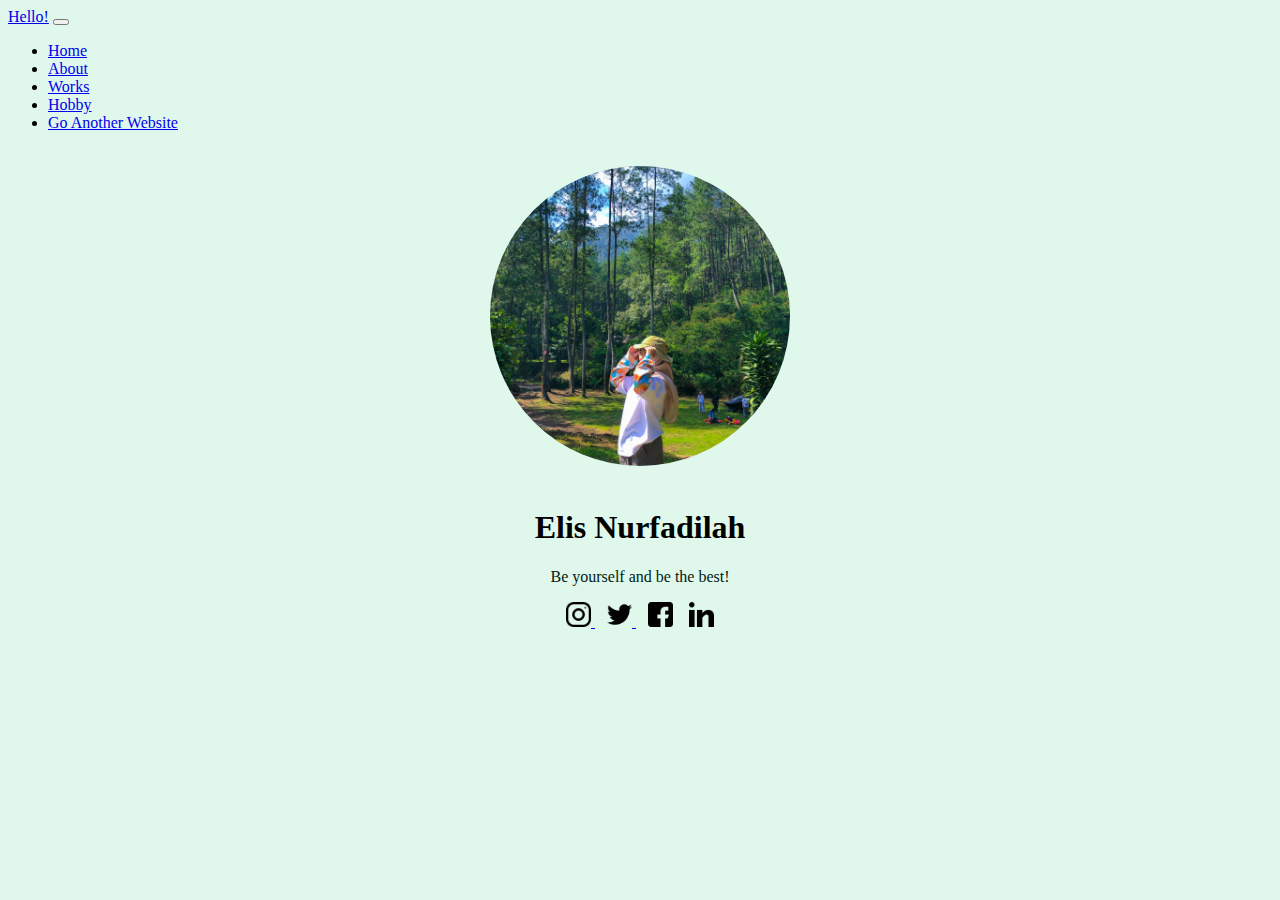
<file: index.html>
<!doctype html>
<html lang="en">
  <head>
    <!-- Required meta tags -->
    <meta charset="utf-8">
    <meta name="viewport" content="width=device-width, initial-scale=1">
    
    <!-- Bootstrap CSS -->
    <link href="https://cdn.jsdelivr.net/npm/bootstrap@5.1.0/dist/css/bootstrap.min.css" rel="stylesheet" integrity="sha384-KyZXEAg3QhqLMpG8r+8fhAXLRk2vvoC2f3B09zVXn8CA5QIVfZOJ3BCsw2P0p/We" crossorigin="anonymous">
    
    <title>Elis Nurfadilah</title>
    <link rel="stylesheet" href="style.css" />
  </head>

  <nav class="navbar navbar-expand-lg navbar-light bg-light">
    <div class="container-fluid">
      <a class="navbar-brand" href="#">Hello!</a>
      <button class="navbar-toggler" type="button" data-bs-toggle="collapse" data-bs-target="#navbarNavDropdown" aria-controls="navbarNavDropdown" aria-expanded="false" aria-label="Toggle navigation">
        <span class="navbar-toggler-icon"></span>
      </button>
      <div class="collapse navbar-collapse" id="navbarNavDropdown">
        <ul class="navbar-nav">
          <li class="nav-item">
            <a class="nav-link active" aria-current="page" href="index.html">Home</a>
          </li>
          <li class="nav-item">
            <a class="nav-link" href="page2.html">About</a>
          </li>
          <li class="nav-item">
            <a class="nav-link" href="page3.html">Works</a>
          </li>
          <li class="nav-item">
            <a class="nav-link" href="page4.html">Hobby</a>
          </li>
          <li class="nav-item">
            <a class="nav-link" href="https://www.google.co.id/?hl=id">Go Another Website</a>
          </li>
        </ul>
      </div>
    </div>
  </nav>
  <body>
    <br>
  <center><img class="round"
      src="elis.jpeg"
      alt="gambar 1"
      style="width: 300px; height: 300px"
    /></center>
    <br>
    <center><h1 class="font-monospace">Elis Nurfadilah</h1></center>
    <p class="font-monospace" align="center">Be yourself and be the best!</p>
    <center>
        <a href="https://www.instagram.com/elis.nf/">
        <img
          src="instagram.png"
          alt="logo ig"
          style="width: 25px; height: 25px""
        /> </a> &ensp;
        <a href="https://twitter.com/anomaliPple?s=09">
        <img
          src="twitter.png"
          alt="logo yt"
          style="width: 25px; height: 25px"> </a> &ensp;
          <img
          src="facebook.png"
          alt="logo yt"
          style="width: 25px; height: 25px"> </a>&ensp;
          <img
          src="linkedin.png"
          alt="logo yt"
          style="width: 25px; height: 25px"> </a> </center>
    
    <script src="https://cdn.jsdelivr.net/npm/bootstrap@5.1.0/dist/js/bootstrap.bundle.min.js" integrity="sha384-U1DAWAznBHeqEIlVSCgzq+c9gqGAJn5c/t99JyeKa9xxaYpSvHU5awsuZVVFIhvj" crossorigin="anonymous"></script>

  </body>
</html>
</file>
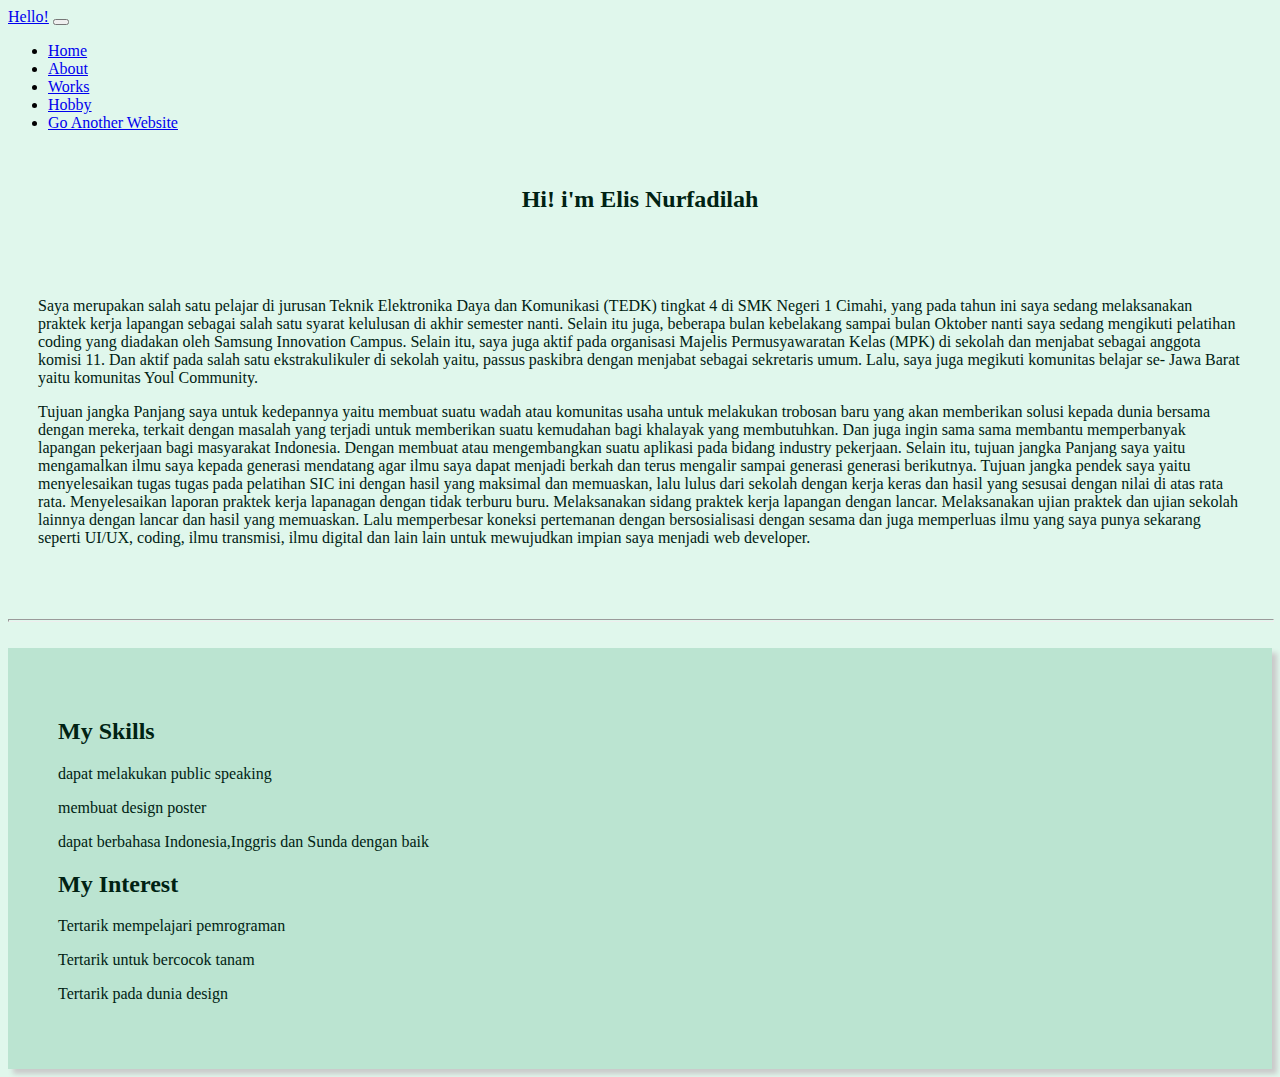
<file: page2.html>
<!doctype html>
<html lang="en">
  <head>
    <!-- Required meta tags -->
    <meta charset="utf-8">
    <meta name="viewport" content="width=device-width, initial-scale=1">

    <!-- Bootstrap CSS -->
    <link href="https://cdn.jsdelivr.net/npm/bootstrap@5.1.0/dist/css/bootstrap.min.css" rel="stylesheet" integrity="sha384-KyZXEAg3QhqLMpG8r+8fhAXLRk2vvoC2f3B09zVXn8CA5QIVfZOJ3BCsw2P0p/We" crossorigin="anonymous">
   
    <title>Elis Nurfadilah</title>
    <link rel="stylesheet" href="style.css" />
  </head>
  <nav class="navbar navbar-expand-lg navbar-light bg-light">
    <div class="container-fluid">
      <a class="navbar-brand" href="#">Hello!</a>
      <button class="navbar-toggler" type="button" data-bs-toggle="collapse" data-bs-target="#navbarNavDropdown" aria-controls="navbarNavDropdown" aria-expanded="false" aria-label="Toggle navigation">
        <span class="navbar-toggler-icon"></span>
      </button>
      <div class="collapse navbar-collapse" id="navbarNavDropdown">
        <ul class="navbar-nav">
          <li class="nav-item">
            <a class="nav-link" href="index.html">Home</a>
          </li>
          <li class="nav-item">
            <a class="nav-link active" aria-current="page" href="page2.html">About</a>
          </li>
          <li class="nav-item">
            <a class="nav-link" href="page3.html">Works</a>
          </li>
          <li class="nav-item">
            <a class="nav-link" href="page4.html">Hobby</a>
          </li>
          <li class="nav-item">
            <a class="nav-link" href="https://www.google.co.id/?hl=id">Go Another Website</a>
          </li>
        </ul>
      </div>
    </div>
  </nav>
  <body>
   
      <br>
    <h2  align="center">Hi! i'm Elis Nurfadilah</h2>
    <br>
    <div class="text">
    <p>Saya merupakan salah satu pelajar di jurusan Teknik Elektronika Daya dan Komunikasi (TEDK) tingkat 4 di SMK Negeri 1 Cimahi, yang pada tahun ini saya sedang melaksanakan praktek kerja lapangan sebagai salah satu syarat kelulusan di akhir semester nanti. Selain itu juga, beberapa bulan kebelakang sampai bulan Oktober nanti saya sedang mengikuti pelatihan coding yang diadakan oleh Samsung Innovation Campus. Selain itu, saya juga aktif pada organisasi Majelis Permusyawaratan Kelas (MPK) di sekolah dan menjabat sebagai anggota komisi 11. Dan aktif pada salah satu ekstrakulikuler di sekolah yaitu, passus paskibra dengan menjabat sebagai sekretaris umum. Lalu, saya juga megikuti komunitas belajar se- Jawa Barat yaitu komunitas Youl Community.
      </p>
    <p>Tujuan jangka Panjang saya untuk kedepannya yaitu membuat suatu wadah atau komunitas usaha untuk melakukan trobosan baru yang akan memberikan solusi kepada dunia bersama dengan mereka, terkait dengan masalah yang terjadi untuk memberikan suatu kemudahan bagi khalayak yang membutuhkan. Dan juga ingin sama sama membantu memperbanyak lapangan pekerjaan bagi masyarakat Indonesia. Dengan membuat atau mengembangkan suatu aplikasi pada bidang industry pekerjaan. Selain itu, tujuan jangka Panjang saya yaitu mengamalkan ilmu saya kepada generasi mendatang agar ilmu saya dapat menjadi berkah dan terus mengalir sampai generasi generasi berikutnya.
        Tujuan jangka pendek saya yaitu menyelesaikan tugas tugas pada pelatihan SIC ini dengan hasil yang maksimal dan memuaskan, lalu lulus dari sekolah dengan kerja keras dan hasil yang sesusai dengan nilai di atas rata rata. Menyelesaikan laporan praktek kerja lapanagan dengan tidak terburu buru. Melaksanakan sidang praktek kerja lapangan dengan lancar. Melaksanakan ujian praktek dan ujian sekolah lainnya dengan lancar dan hasil yang memuaskan. Lalu memperbesar koneksi pertemanan dengan bersosialisasi dengan sesama dan juga memperluas ilmu yang saya punya sekarang seperti UI/UX, coding, ilmu transmisi, ilmu digital dan lain lain untuk mewujudkan impian saya menjadi web developer.</p>
    </div> 
    <br>
<hr style="color:rgb(1, 0, 2);" size="3px" width="100%">
<br>
        <div class="container">
            <div class="row">
              <div class="col">
                <h2>My Skills</h2> 
    <p>dapat melakukan public speaking</p>
    <p>membuat design poster</p>
    <p>dapat berbahasa Indonesia,Inggris dan Sunda dengan baik</p>
              </div>
              <div class="col">
                <h2>My Interest</h2>
                <p>Tertarik mempelajari pemrograman</p>
                <p>Tertarik untuk bercocok tanam</p>
                <p>Tertarik pada dunia design</p>
              </div>
            </div>
          </div>
    <script src="https://cdn.jsdelivr.net/npm/bootstrap@5.1.0/dist/js/bootstrap.bundle.min.js" integrity="sha384-U1DAWAznBHeqEIlVSCgzq+c9gqGAJn5c/t99JyeKa9xxaYpSvHU5awsuZVVFIhvj" crossorigin="anonymous"></script>

  </body>
</html>
</file>
<file: style.css>
@media screen and (min-width: 480px) {
    body {
      background-color: rgb(0, 160, 0);
    }
  }
  
body  {
    background-color: rgb(224, 247, 236);
}
 

img.round {
    width: 350px;
   height: 350px;
   border-radius: 50%;
} 

.text {
 padding:30px;
}

.container {
    padding:50px;
    background-color: rgb(187, 228, 209);
    box-shadow: 5px 5px 5px rgb(202, 202, 202)
}
p {
    color: rgb(0, 34, 19);
}
h2 {
    color: rgb(0, 34, 19);
}
</file>
